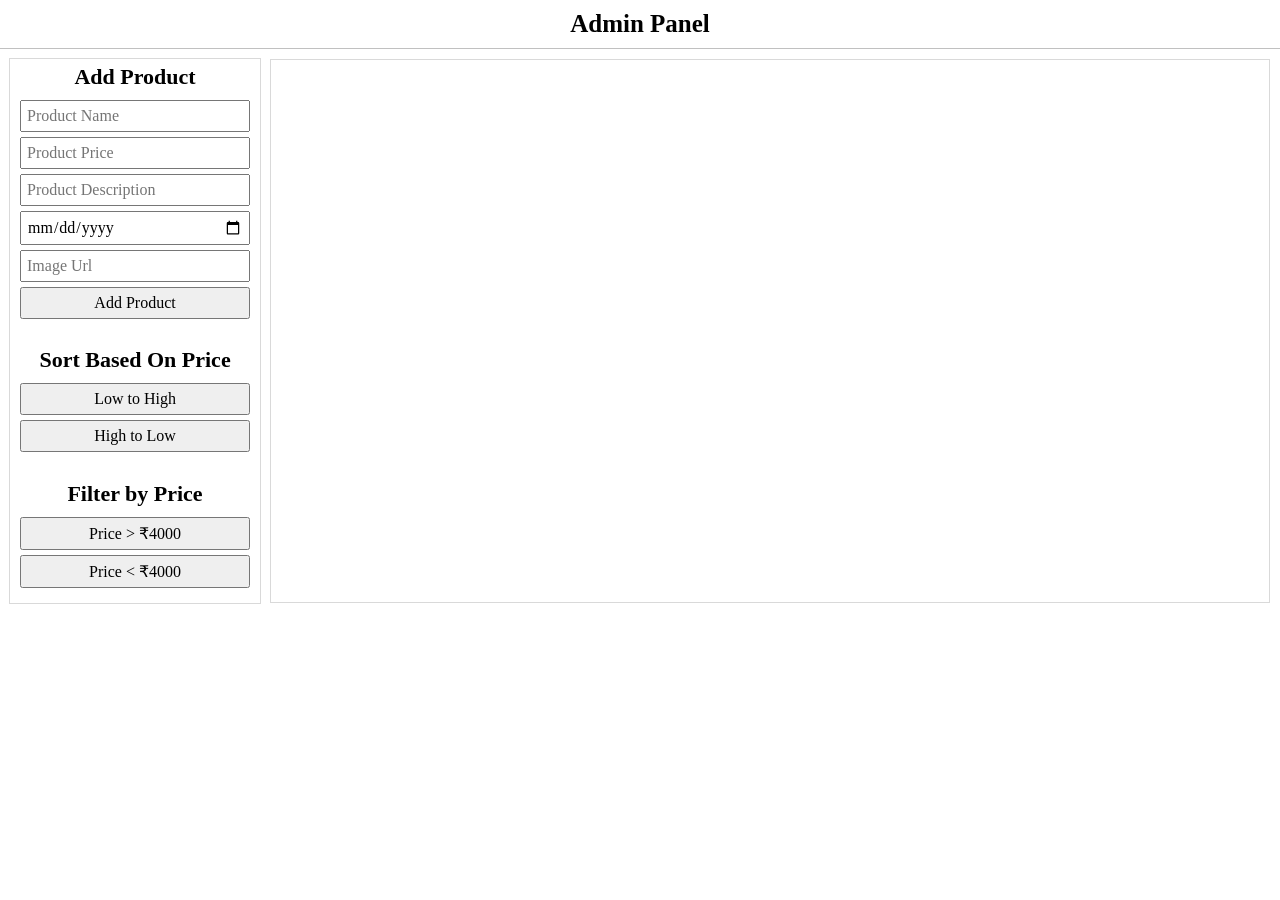
<file: JS-Inventory-Mock-Server-master/index.html>
<!DOCTYPE html>
<html lang="en">
  <head>
    <meta charset="UTF-8" />
    <meta http-equiv="X-UA-Compatible" content="IE=edge" />
    <meta name="viewport" content="width=device-width, initial-scale=1.0" />
    <link rel="stylesheet" href="./styles/index.css" />
    <title>Document</title>
  </head>
  <body>
    <section id="header">Admin Panel</section>
    <section id="main">

        <div id="sidebar">
          <h2>Add Product</h2>
        <input type="text" id="name" placeholder="Product Name">
        <input type="number" id="price" placeholder="Product Price">
        <input type="text" id="description" placeholder="Product Description">
        <input type="date" id="delivery">
        <input type="url"  id="image" placeholder="Image Url">
        <button id="add_product">Add Product</button>

        <h1>Sort Based On Price</h1>
        <button id="sort-low-to-high">Low to High</button>
        <button id="sort-high-to-low">High to Low</button>

        <h1>Filter by Price</h1>
        <button id="greater-than">Price &#62; &#x20B9;4000</button>
        <button id="less-than">Price &#60; &#x20B9;4000</button>
        </div>

        <div id="container">
          
          <!-- <div class="item">
            <img src="https://assets.adidas.com/images/h_840,f_auto,q_auto,fl_lossy,c_fill,g_auto/b3a42f2af8c3435384ddaebd00c7c95c_9366/SEIZE_THE_STREET_SHOES_White_GA1134_01_standard.jpg" alt="">
            <h4>shoe 1</h4>
            <span class="product_delivery">2022-11-06</span>
            <span>sample-2</span>
            <div class="button_div">
              <button class="remove_item">Remove</button>
              <button class="update_price">Update Price</button>
            </div>
          </div> -->
        </div>
    </section>
  </body>
  </html>
  
  <script src="./src/scripts/index.js"></script>
</file>
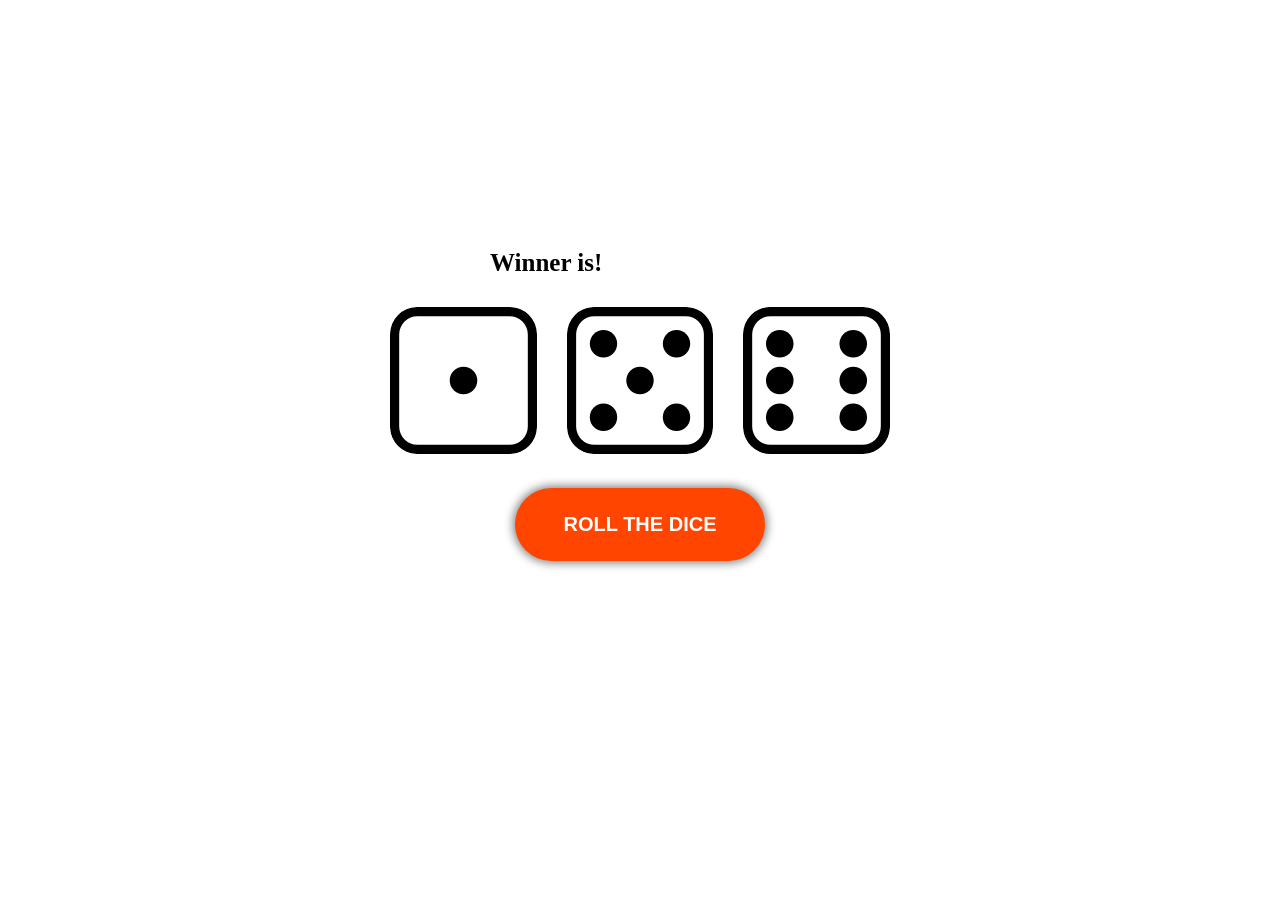
<file: Let_dice_decide/index.html>
<!DOCTYPE html>
<html lang="en">
  <head>
    <meta charset="UTF-8" />
    <meta http-equiv="X-UA-Compatible" content="IE=edge" />
    <meta name="viewport" content="width=device-width, initial-scale=1.0" />
    <title>Let-Dice-Decide</title>
    <link rel="stylesheet" href="style.css" />
  </head>
  <body>
    <div id="parent">
      <div id="winner">Winner is! <span id="win"></span></div>
      <div id="Member_A"><img /></div>
      <div id="Member_B"><img /></div>
      <div id="Member_C"><img /></div>
      <button>ROLL THE DICE</button>
    </div>
  </body>
  <script src="script.js"></script>
</html>
</file>
<file: JS-Inventory-Mock-Server-master/styles/index.css>
*{
    box-sizing: border-box;
    font-family: Tahoma;
}
body{
    margin: 0;
    width: 100vw;
}
#header{
    width: 100%;
    text-align: center;
    border-bottom: 1px solid silver;
    font-size: 25px;
    padding: 10px;
    font-weight: bold;
}
#main{
    display: flex;
    padding: 10px;
    gap: 10px;
}
#sidebar{
    width: 20%;
    max-height: min-content;
    display: flex;
    flex-direction: column;
    padding:10px;
    text-align: center;
    outline: 1px solid rgba(128, 128, 128, 0.3);
}
#sidebar *{
    padding: 5px;
    font-size: 16px;
    margin-bottom: 5px;
}
#sidebar h1{font-size: 22px}
#sidebar h2{font-size: 22px;margin-top: -10px;}
#container{
    border: 1px solid rgba(128, 128, 128, 0.3);
    width: 80%;
    padding: 20px;
    display: grid;
    grid-template-columns: repeat(4,1fr);
    column-gap: 20px;
    row-gap: 50px;
}

.item{
    display: flex;
    flex-direction: column;
    text-align: center;
    gap: 10px;
    border: 2px solid grey;
    align-items: stretch;
    min-height: 500px;
}
.item img{
    width: 100%;
    aspect-ratio: 1;
    object-fit: cover;
}
.item button{
    padding: 5px;
}
.button_div{
    width: 100%;
    display: flex;
    justify-content: space-around;
    padding: 10px;
}
</file>
<file: Let_dice_decide/style.css>
body{
    margin: 0;
    display: flex;
    height: 90vh;
    justify-content: center;
    align-items: center;
    user-select: none;
}
div>img{
    border-radius: 1.6em;
}
#Member_B{
    fill: red;
}
#parent{
    width: 500px;
    height: min-content;
    margin: auto;
    display: grid;
    gap: 30px;
    grid-template-columns: repeat(3,1fr);
}
img{
    width: 100%;
    transition: all 1s;
}

button{
    width: 50%;
    margin: auto;
    padding: 25px 30px;
    font-size: 20px;
    grid-column: span 3;
    border-radius: 10em;
    background-color: orangered;
    border: none;
    color:white;
    font-weight: bold;
    font-family: 'Segoe UI', Tahoma, Geneva, Verdana, sans-serif;
    box-shadow: 0 0 10px 2px grey;
    transition: all 0.3s;
}
#winner{
    font-family: Tahoma;
    font-size: 25px;
    width: 60%;
    font-weight: bold;
    margin: auto;
    grid-column: span 3;
}
#win{
    text-decoration: underline;
}
button:active{
    padding:  20px 30px;;
}
</file>
